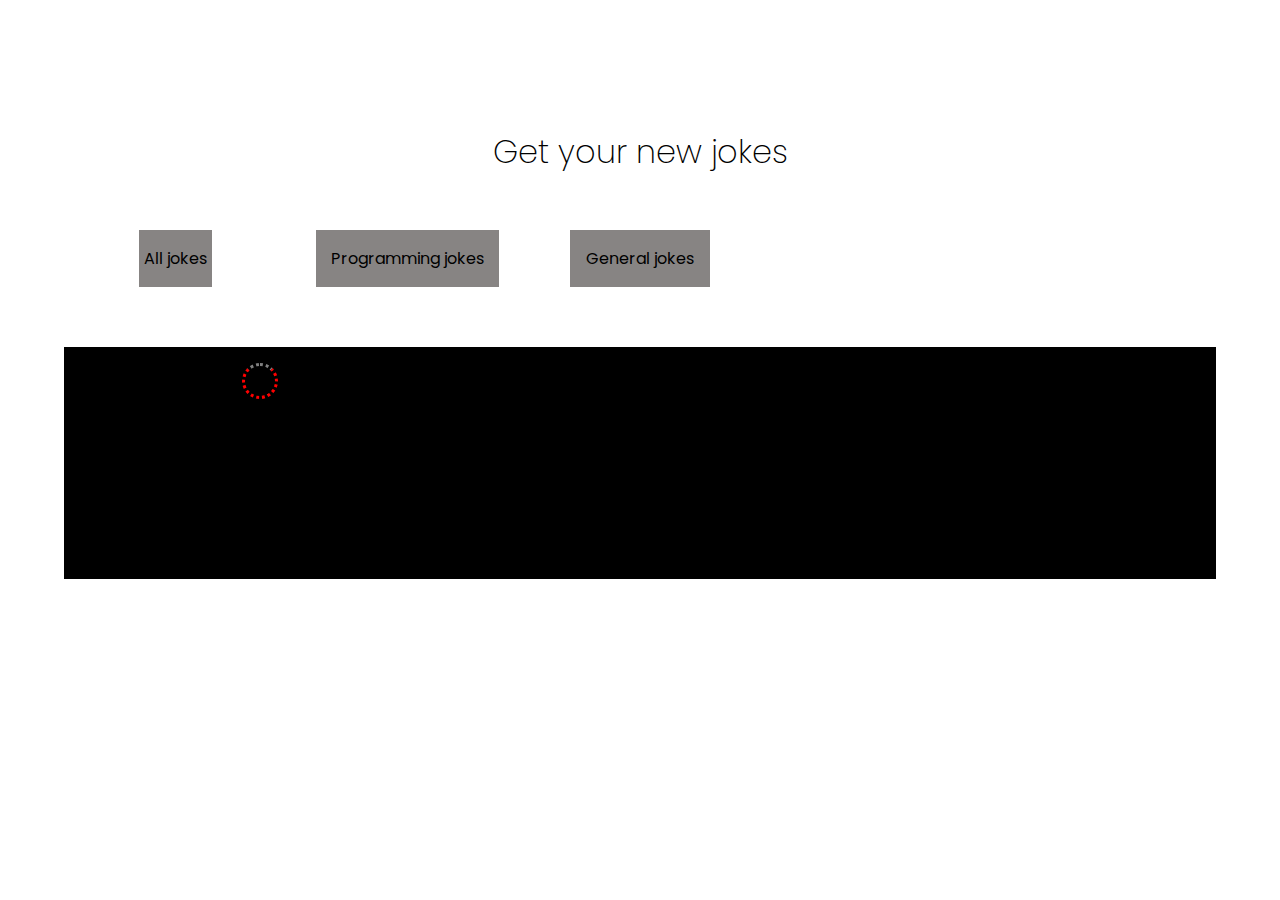
<file: index.html>
<!DOCTYPE html>
<html lang="en">
  <head>
    <meta charset="UTF-8" />
    <meta name="viewport" content="width=device-width" initial-scale="1.0" />
    <meta
      name="description"
      content="Get your best jokes here. We promise you a good laugh"
    />
    <style>
      @import url("https://fonts.googleapis.com/css2?family=Poppins:ital,wght@0,100;0,200;0,400;0,500;1,100;1,200&display=swap");
    </style>
    <link href="css/styles.css" rel="stylesheet" />
    <title>Welcome to our jokes</title>
  </head>
  <body>
    <header>
      <nav class="main-nav">
        <ul class="nav-list">
          <li><a href="index.html"></a></li>
        </ul>
      </nav>
      <div class="title-box">
        <div class="title">
          <h1>Get your new jokes</h1>
        </div>
      </div>
      <div class="button-container">
        <button id="button-all" onclick="displayJokes('all')">All jokes</button>
        <button id="button-programming" onclick="displayJokes('programming')">
          Programming jokes
        </button>
        <button id="button-general" onclick="displayJokes('general')">
          General jokes
        </button>
      </div>
    </header>
    <main>
      <div class="jokes-container">
        <div class="loader"></div>
        <div class="jokes"></div>
      </div>
    </main>
    <footer></footer>
    <script src="js/home.js"></script>
  </body>
</html>
</file>
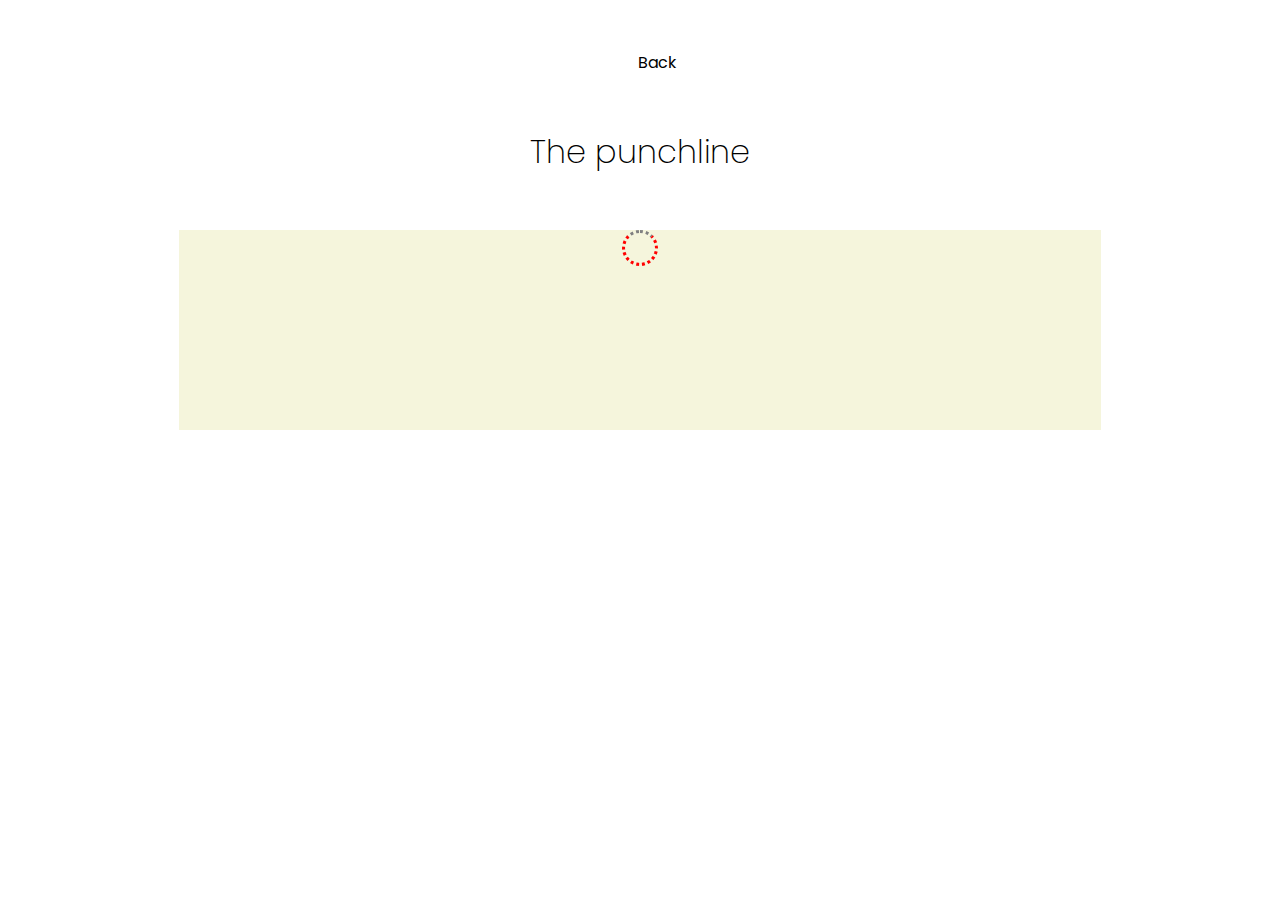
<file: joke.html>
<!DOCTYPE html>
<html lang="en">
  <head>
    <meta charset="UTF-8" />
    <meta name="viewport" content="width=device-width" initial-scale="1.0" />
    <meta
      name="description"
      content="Get your best jokes here. We promise you a good laugh"
    />
    <style>
      @import url("https://fonts.googleapis.com/css2?family=Poppins:ital,wght@0,100;0,200;0,400;0,500;1,100;1,200&display=swap");
    </style>
    <title></title>
    <link href="css/styles.css" rel="stylesheet" />
  </head>
  <body>
    <header>
      <nav class="main-nav">
        <ul class="nav-list">
          <li><a href="index.html">Back</a></li>
        </ul>
      </nav>
      <div class="title-box">
        <div class="title">
          <h1>The punchline</h1>
        </div>
      </div>
    </header>
    <main>
      <div class="joke-container">
        <div class="loader"></div>
      </div>
    </main>
    <footer></footer>
    <script src="js/joke.js"></script>
  </body>
</html>
</file>
<file: css/styles.css>
body {
  width: 90%;
  background-color: white;
  margin: 0 auto;
}

h1 {
  font-family: "Poppins", sans-serif;
  font-weight: 200;
}

h2 {
  font-family: "Poppins", sans-serif;
  font-weight: 100;
}

p {
  font-family: "Poppins", sans-serif;
}

.main-nav {
  display: flex;
}

.nav-list {
  list-style: none;
  color: black;
  text-decoration: none;
  font-family: "Poppins", sans-serif;
  display: flex;
  flex-direction: row;
  padding-left: 20px;
  padding-top: 50px;
  margin: 0 auto;
}

a {
  color: black;
  text-decoration: none;
  padding-left: 15px;
}

a:hover {
  color: red;
  transition: 0.6s;
}

button {
  background-color: black;
  padding-top: 20px;
  padding-bottom: 20x;
  color: white;
}

.title-box {
  display: flex;
  max-width: 80%;
  margin: 0 auto;
}

.title {
  display: flex;
  max-width: 50%;
  margin: 0 auto;
  padding: 2rem;
}

.joke-container {
  max-width: 80%;
  height: 200px;
  display: flex;
  background-color: beige;
  margin: 0 auto;
}

.joke {
  color: black;
  font-family: "Poppins", sans-serif;
  font-size: 16px;
  margin: 0 auto;
}

.jokes-container {
  display: grid;
  grid-template-columns: repeat(auto-fill, minmax(300px, 1fr));
  grid-gap: 10px;
  position: relative;
  margin: 0 auto;
  gap: 20px;
  background-color: black;
  padding: 1rem;
  margin-top: 60px;
  margin-bottom: 3rem;
  animation-name: fade;
  animation-duration: 1.5s;
}

@keyframes fade {
  from {
    opacity: 0;
  }
  to {
    opacity: 1;
  }
}

.jokes {
  display: grid;
  grid-template-rows: max-content 200px 1fr;
  width: 25%;
  height: auto;
  animation-name: fade;
  animation-duration: 1.5s;
  margin: 0 auto;
}

@keyframes fade {
  from {
    opacity: 0;
  }
  to {
    opacity: 1;
  }
}

.card {
  display: flex;
  flex-direction: column;
  justify-content: space-between;
  margin-left: 50px;
  border: 2px solid black;
  max-width: 200px;
  background-color: white;
  height: fit-content;
  padding: 2rem;
  margin: 0 auto;
}

.card-type {
  display: flex;
  color: black;
  font-family: "Poppins", sans-serif;
  font-size: 22px;
  max-width: 200px;
  padding-bottom: 30px;
}

.card-setup {
  color: black;
  font-family: "Poppins", sans-serif;
  font-size: 16px;
  padding-bottom: 30px;
}

.card-punchline {
  display: flex;
  width: auto;
  height: auto;
  color: black;
  background-color: beige;
  padding: 1rem;
  font-family: "Poppins", sans-serif;
  font-size: 16px;
  margin: 0 auto;
}

.punchline {
  position: relative;
  border: none;
  outline: none;
  font-family: "Poppins", sans-serif;
  font-size: 1rem;
  color: black;
  background-color: #878483;
  padding: 10px 15px;
  text-decoration: none;
  cursor: pointer;
  margin: 0 auto;
}

.punchline:hover {
  background-color: beige;
  transition: 0.6s;
}

.loader {
  border: 3px dotted red;
  border-top: 3px dotted grey;
  border-radius: 50%;
  width: 30px;
  height: 30px;
  animation: spin 3s linear infinite;
  margin: 0 auto;
}

@keyframes spin {
  0% {
    transform: rotate(0deg);
  }
  100% {
    transform: rotate(580deg);
  }
}

.error-message {
  display: flex;
  width: 30%;
  height: auto;
  border: 1px solid black;
  color: red;
}

#cta-button {
  display: flex;
  background-color: grey;
  color: white;
  width: 20%;
  padding: 1rem;
}

#cta-button:hover {
  color: antiquewhite;
  transition: 0.6s;
}

.button-container {
  display: grid;
  grid-template-columns: repeat(auto-fill, minmax(200px, 1fr));
  grid-gap: 10px;
  margin: 0 auto;
}

#button-programming {
  position: relative;
  border: none;
  outline: none;
  font-family: "Poppins", sans-serif;
  font-size: 1rem;
  color: black;
  background-color: #878483;
  padding: 10px 15px;
  text-decoration: none;
  cursor: pointer;
  margin: 0 auto;
}

#button-general {
  position: relative;
  border: none;
  outline: none;
  font-family: "Poppins", sans-serif;
  font-size: 1rem;
  color: black;
  padding: 1rem;
  background-color: #878483;
  text-decoration: none;
  cursor: pointer;
  margin: 0 auto;
}

#button-all {
  position: relative;
  border: none;
  outline: none;
  font-family: "Poppins", sans-serif;
  font-size: 1rem;
  color: black;
  padding: 10px 5px;
  background-color: #878483;
  text-decoration: none;
  cursor: pointer;
  margin: 0 auto;
}

#button-general:hover {
  background-color: beige;
  transition: 0.6s;
}

#button-programming:hover {
  background-color: beige;
  transition: 0.6s;
}

#button-all:hover {
  background-color: beige;
  transition: 0.6s;
}

#button-general:active {
  background-color: red;
  transition: 0.6s;
}

#button-programming:active {
  background-color: red;
  transition: 0.6s;
}

#button-all:active {
  background-color: red;
  transition: 0.6s;
}
</file>
